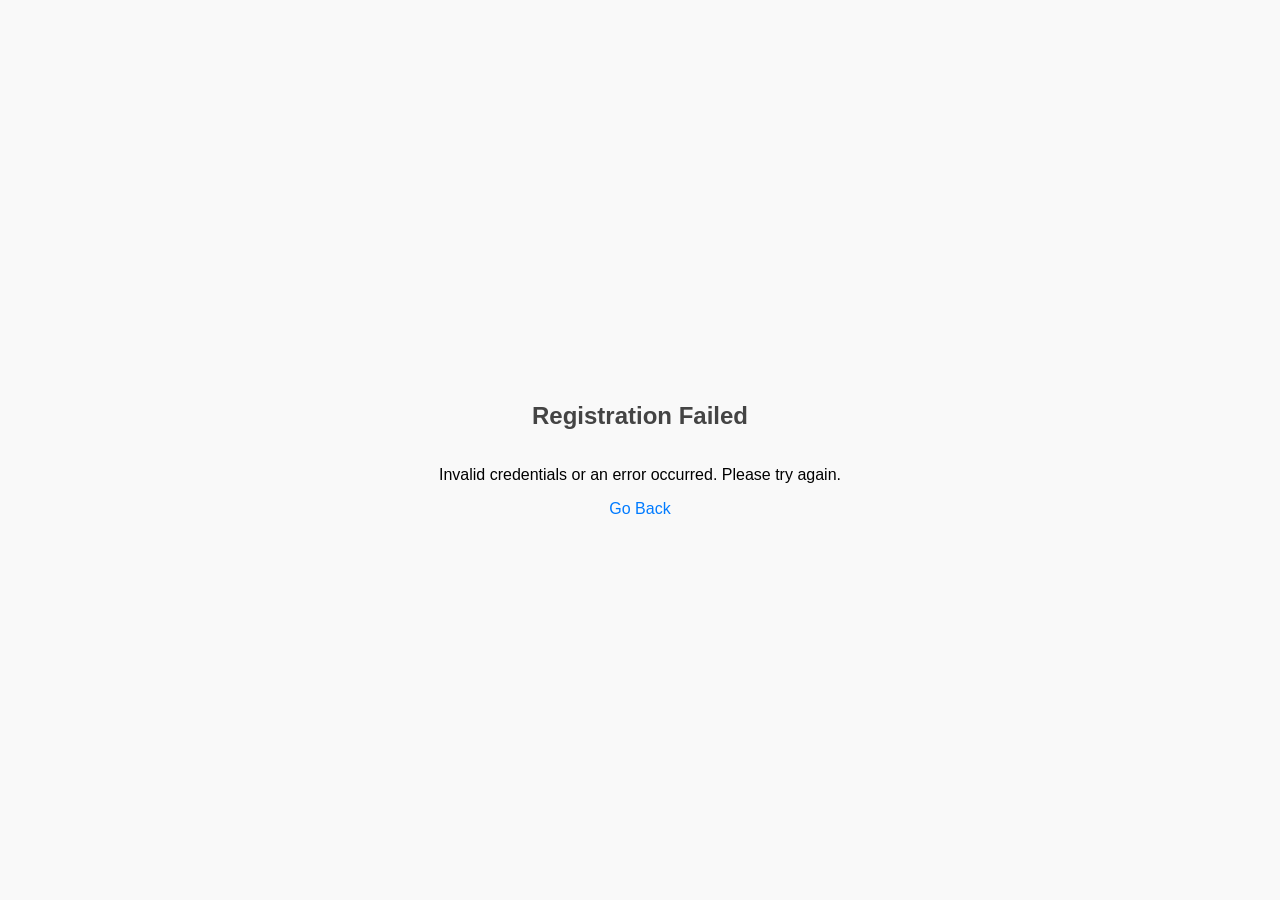
<file: src/main/webapp/failure.html>
<!DOCTYPE html>
<html lang="en">
<head>
    <meta charset="UTF-8">
    <meta name="viewport" content="width=device-width, initial-scale=1.0">
    <title>Registration Failed</title>
    <link rel="stylesheet" href="styles.css"> <!-- Link to external CSS -->
</head>
<body>
    <h2>Registration Failed</h2>
    <p>Invalid credentials or an error occurred. Please try again.</p>
    <a href="firstFile.html">Go Back</a>
</body>
</html>
</file>
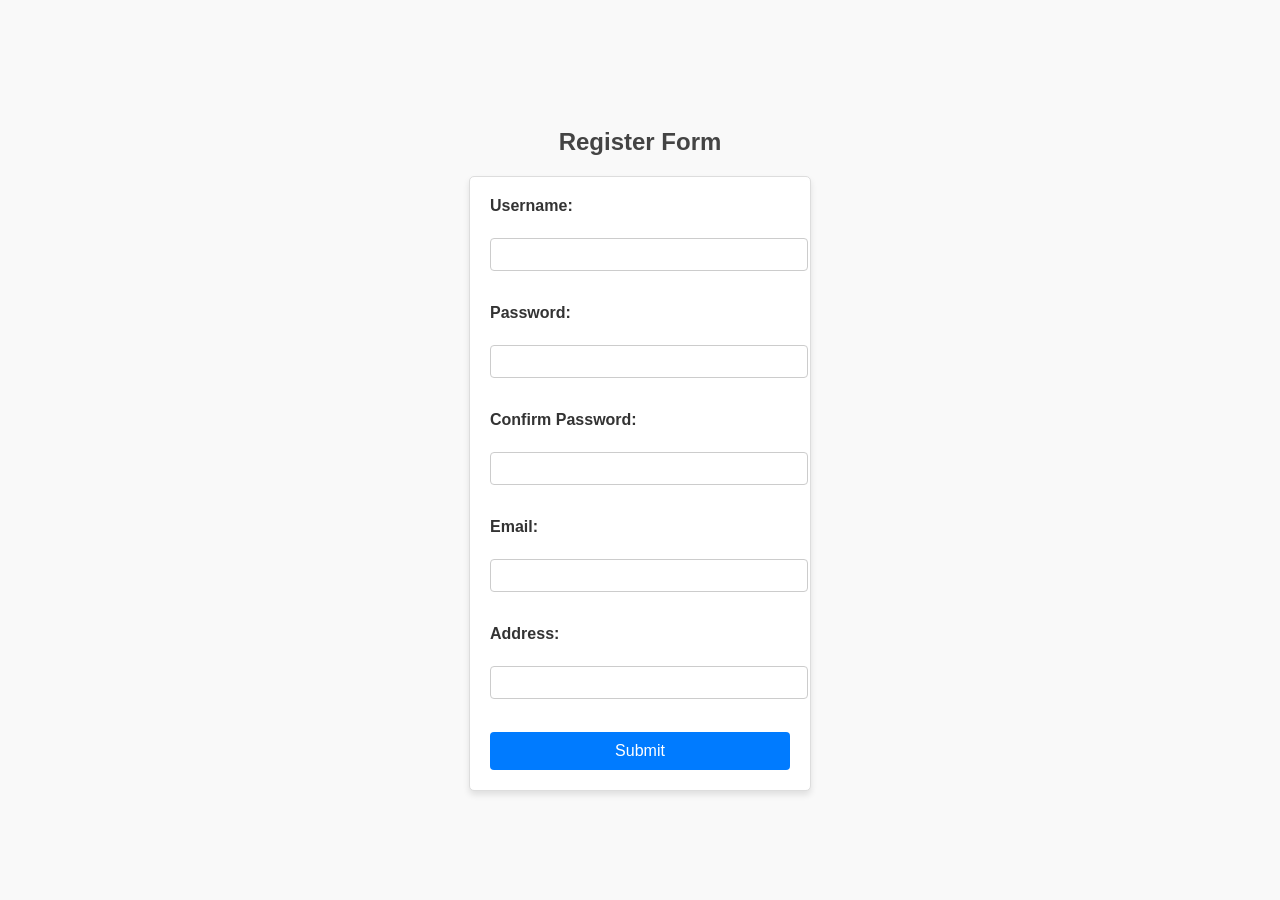
<file: src/main/webapp/firstFile.html>
<!DOCTYPE html>
<html lang="en">
<head>
    <meta charset="UTF-8">
    <meta name="viewport" content="width=device-width, initial-scale=1.0">
    <title>Register</title>
    <link rel="stylesheet" href="styles.css"> <!-- Link to external CSS -->
</head>
<body>
    <h2>Register Form</h2>
    <form action="Register" method="POST">
        <label for="username">Username:</label><br>
        <input type="text" id="username" name="username" required><br><br>

        <label for="password">Password:</label><br>
        <input type="password" id="password" name="password" required><br><br>

        <label for="confirmPassword">Confirm Password:</label><br>
        <input type="password" id="confirmPassword" name="confirmPassword" required><br><br>

        <label for="email">Email:</label><br>
        <input type="email" id="email" name="email" required><br><br>

        <label for="address">Address:</label><br>
        <input type="text" id="address" name="address" required><br><br>

        <button type="submit">Submit</button>
    </form>
</body>
</html>
</file>
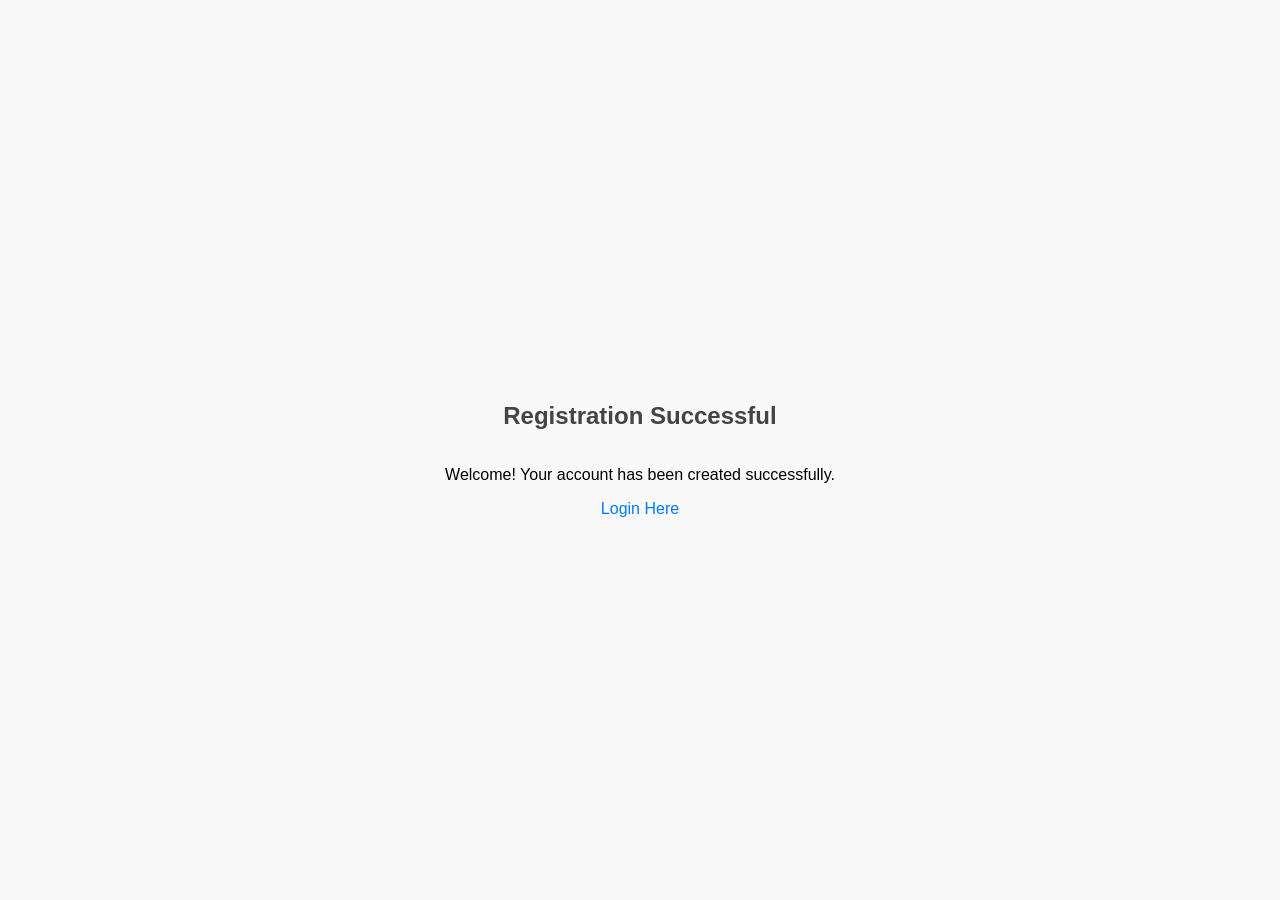
<file: src/main/webapp/success.html>
<!DOCTYPE html>
<html lang="en">
<head>
    <meta charset="UTF-8">
    <meta name="viewport" content="width=device-width, initial-scale=1.0">
    <title>Registration Successful</title>
    <link rel="stylesheet" href="styles.css"> <!-- Link to external CSS -->
</head>
<body>
    <h2>Registration Successful</h2>
    <p>Welcome! Your account has been created successfully.</p>
    <a href="login.html">Login Here</a>
</body>
</html>
</file>
<file: src/main/webapp/styles.css>
/* General styling for body */
body {
    font-family: Arial, sans-serif;
    background-color: #f9f9f9;
    margin: 0;
    padding: 0;
    display: flex;
    flex-direction: column;
    align-items: center;
    justify-content: center;
    height: 100vh;
}

/* Form container */
form {
    background-color: #ffffff;
    border: 1px solid #ddd;
    border-radius: 5px;
    padding: 20px;
    width: 300px;
    box-shadow: 0 4px 6px rgba(0, 0, 0, 0.1);
}

/* Form labels and inputs */
label {
    display: block;
    margin-bottom: 5px;
    font-weight: bold;
    color: #333;
}

input {
    width: 100%;
    padding: 8px;
    margin-bottom: 15px;
    border: 1px solid #ccc;
    border-radius: 4px;
}

/* Button styling */
button {
    width: 100%;
    padding: 10px;
    background-color: #007BFF;
    color: #ffffff;
    border: none;
    border-radius: 4px;
    font-size: 16px;
    cursor: pointer;
}

button:hover {
    background-color: #0056b3;
}

/* Headings */
h2 {
    color: #444;
    margin-bottom: 20px;
}

/* Links */
a {
    text-decoration: none;
    color: #007BFF;
}

a:hover {
    text-decoration: underline;
}
</file>
